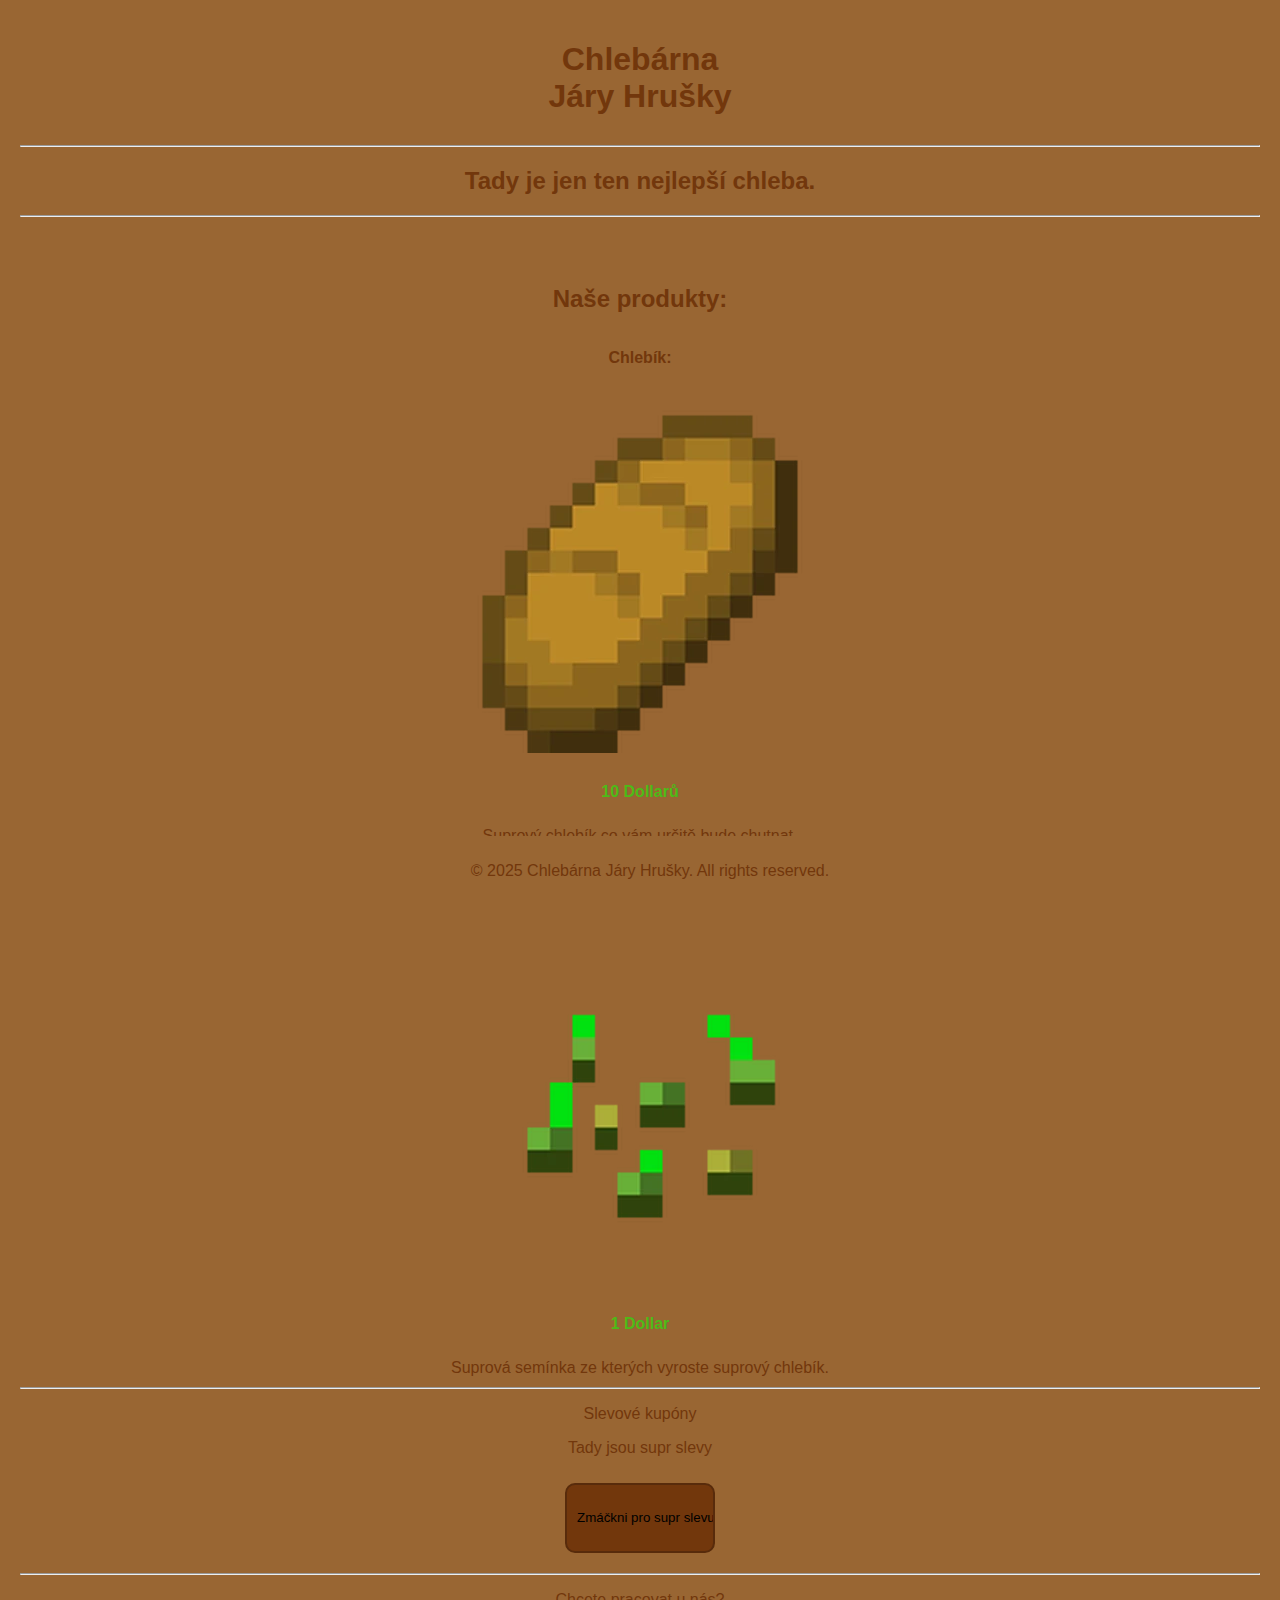
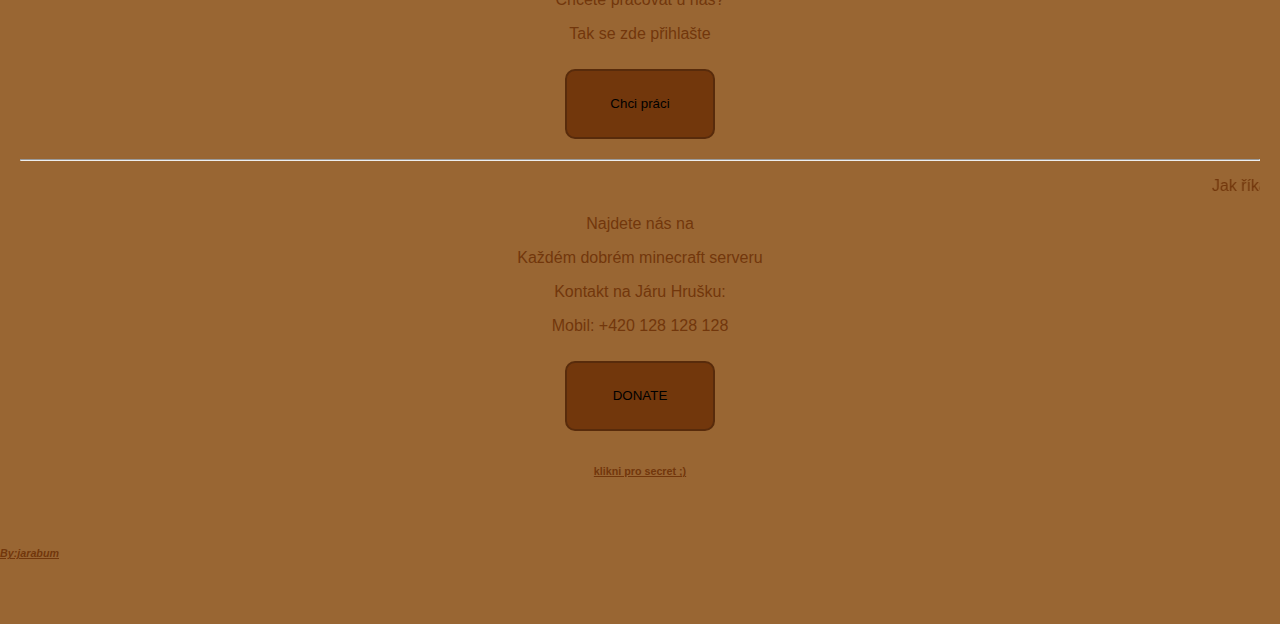
<file: index.html>
<!DOCTYPE html>
<html lang="en">
<head>
    <meta charset="UTF-8">
    <link rel="shortcut icon" type="x-icon" href="obrázky/Bread_JE3_BE3.webp">
    <meta name="viewport" content="width=device-width, initial-scale=1.0">
    <title>Chlebárna Járy Hrušky</title>
    <link rel="stylesheet" href="style.css">
    <script src="skripty/script.js"></script>
    <script src="skripty/cudlik.js"></script>
</head>
<body>
    <header>
        <div class="stred_div">
        <h1 class="chlebarnatext">Chlebárna Járy Hrušky</h1>
        </div>
        <hr>
        <p><h2>Tady je jen ten nejlepší chleba.</h2></p>
        <hr>
    </header>
    <section>
        <h2>Naše produkty:</h2>
        <div class="stred_div">
        <p class="chlebik"><b>Chlebík:</b></p>
        </div>
        <p><img src="obrázky/Bread_JE3_BE3.webp" border="0"></p>
        <div class="stred_div">
        <p class="penize"><b>10 Dollarů</b></p>
        </div>
        <p>Suprový chlebík co vám určitě bude chutnat.</p>
        <hr>
        <div class="stred_div">
        <p class="seminka"><b>Semínka:</b></p>
        </div>
        <div class="stred_div">
        <p><img src="obrázky/Wheat_Seeds_JE1_BE1.webp" border="0"></p>
        </div>
        <div class="stred_div">
        <p class="penize"><b>1 Dollar</b></p>
        </div>
        <p>Suprová semínka ze kterých vyroste suprový chlebík.</p>
        <hr>
        <p>Slevové kupóny</p>
        <p>Tady jsou supr slevy</p>
        <p><input type="button" class="button" value="Zmáčkni pro supr slevu" onclick="zmacknuto()"></p>
        <hr>
        <p>Chcete pracovat u nás?</p>
        <p>Tak se zde přihlašte</p>
        <p><a href="prace.html" target="_blank"><button class="button">Chci práci</button></a></p>
        <hr>
        <p><marquee>Jak říkáme:"Ten chleba snad roste na stromech".<b class="neviditelnost">....................................................................................................................................</b> Pan zubař říká:"Ten chleba je pro vaše zuby lepší jak colgate pasta".<b class="neviditelnost">....................................................................................................................................</b> 11 z 10 hrušek doporučuje.<b class="neviditelnost">....................................................................................................................................</b> Věděli jste že máme slevové kupóny</marquee></p>
        <p>Najdete nás na</p>
        <p>Každém dobrém minecraft serveru</p>
        <p>Kontakt na Járu Hrušku:</p>
        <p>Mobil: +420 128 128 128</p>
        <p><a href="https://streamlabs.com/sl_id_492073fa-851e-36ac-ad4b-ef553947efa5/tip" target="_blank"><button class="button">DONATE</button></a></p>
        <p><h6><a href="secret.html" target="_blank" class="normalnitext">klikni pro secret ;)</a></h6></p>
        </section>
        <p><h6><u><i>By:jarabum</i></u></h6></p>
        <p></p>
        <p></p>
        <p><h4>..</h4></p>
    <footer>
        <p>&copy; 2025 Chlebárna Járy Hrušky. All rights reserved.</p>
    </footer>
</body>
</html>
</file>
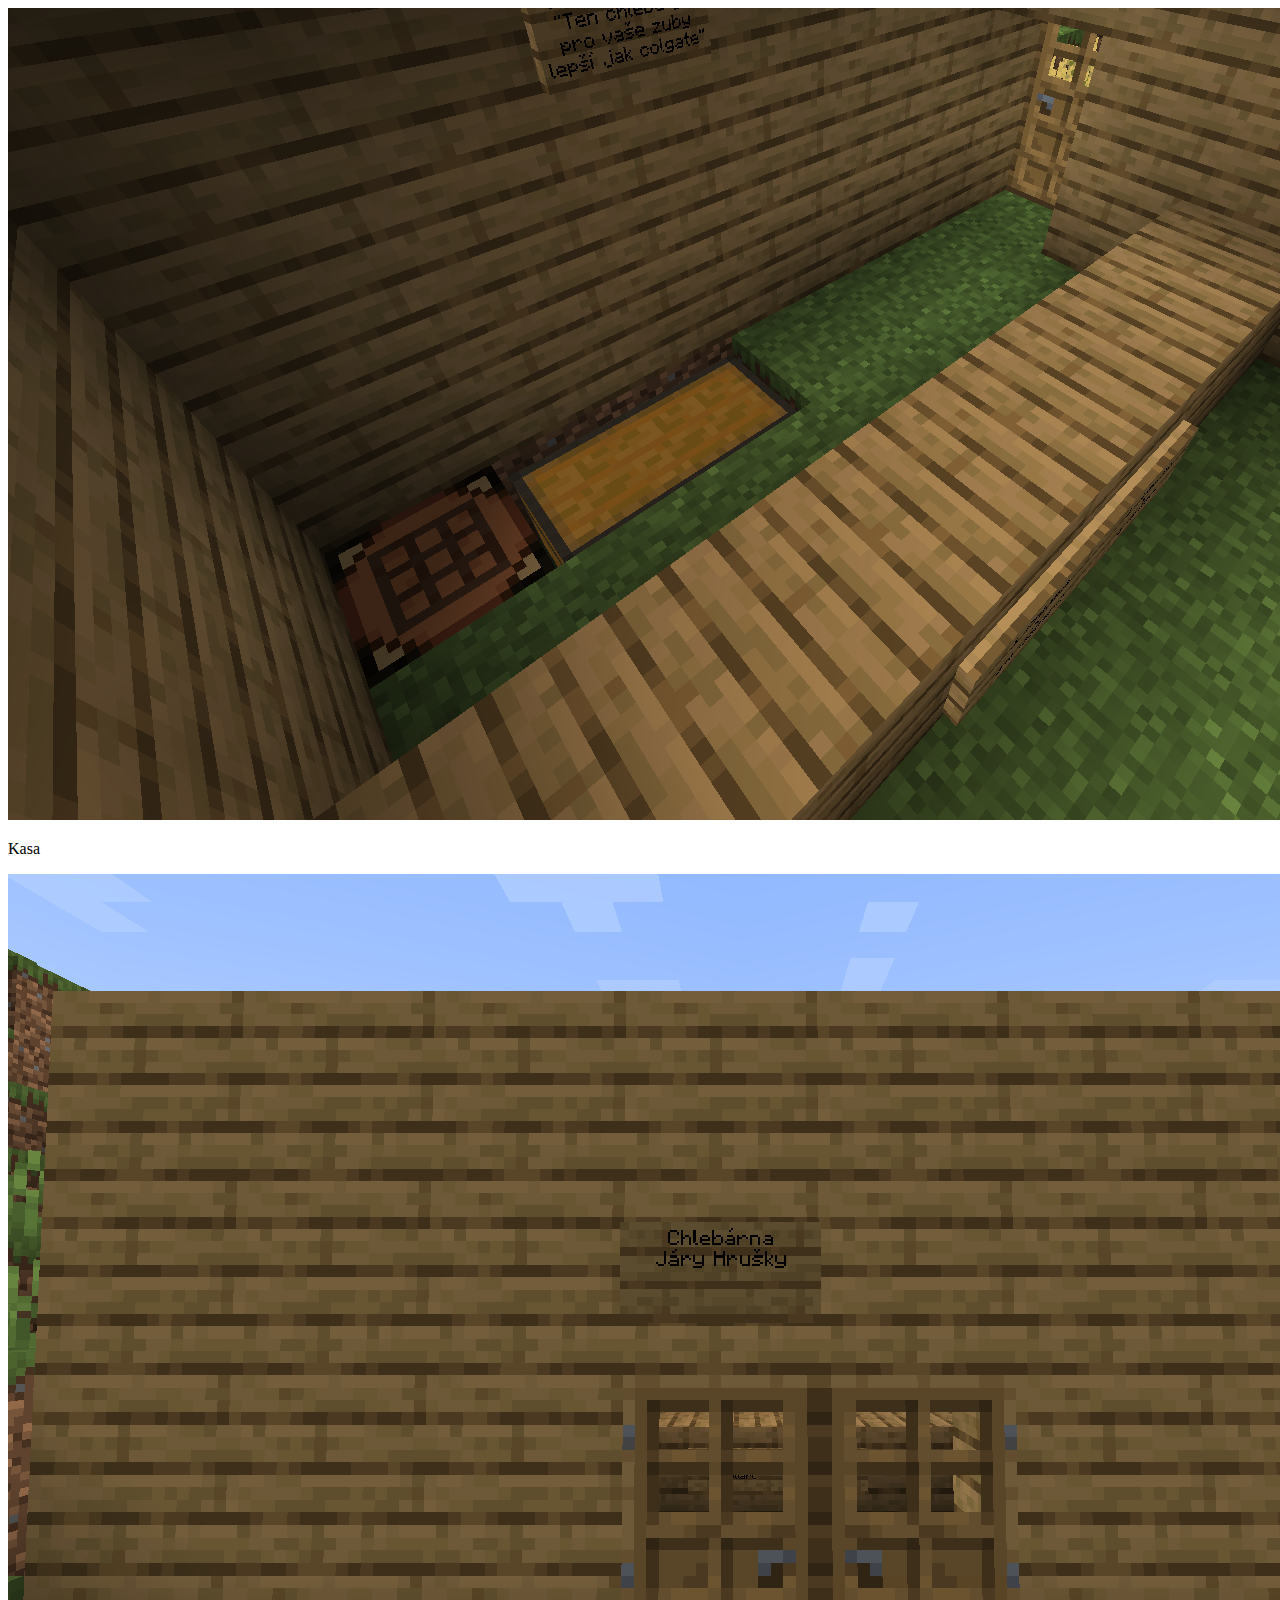
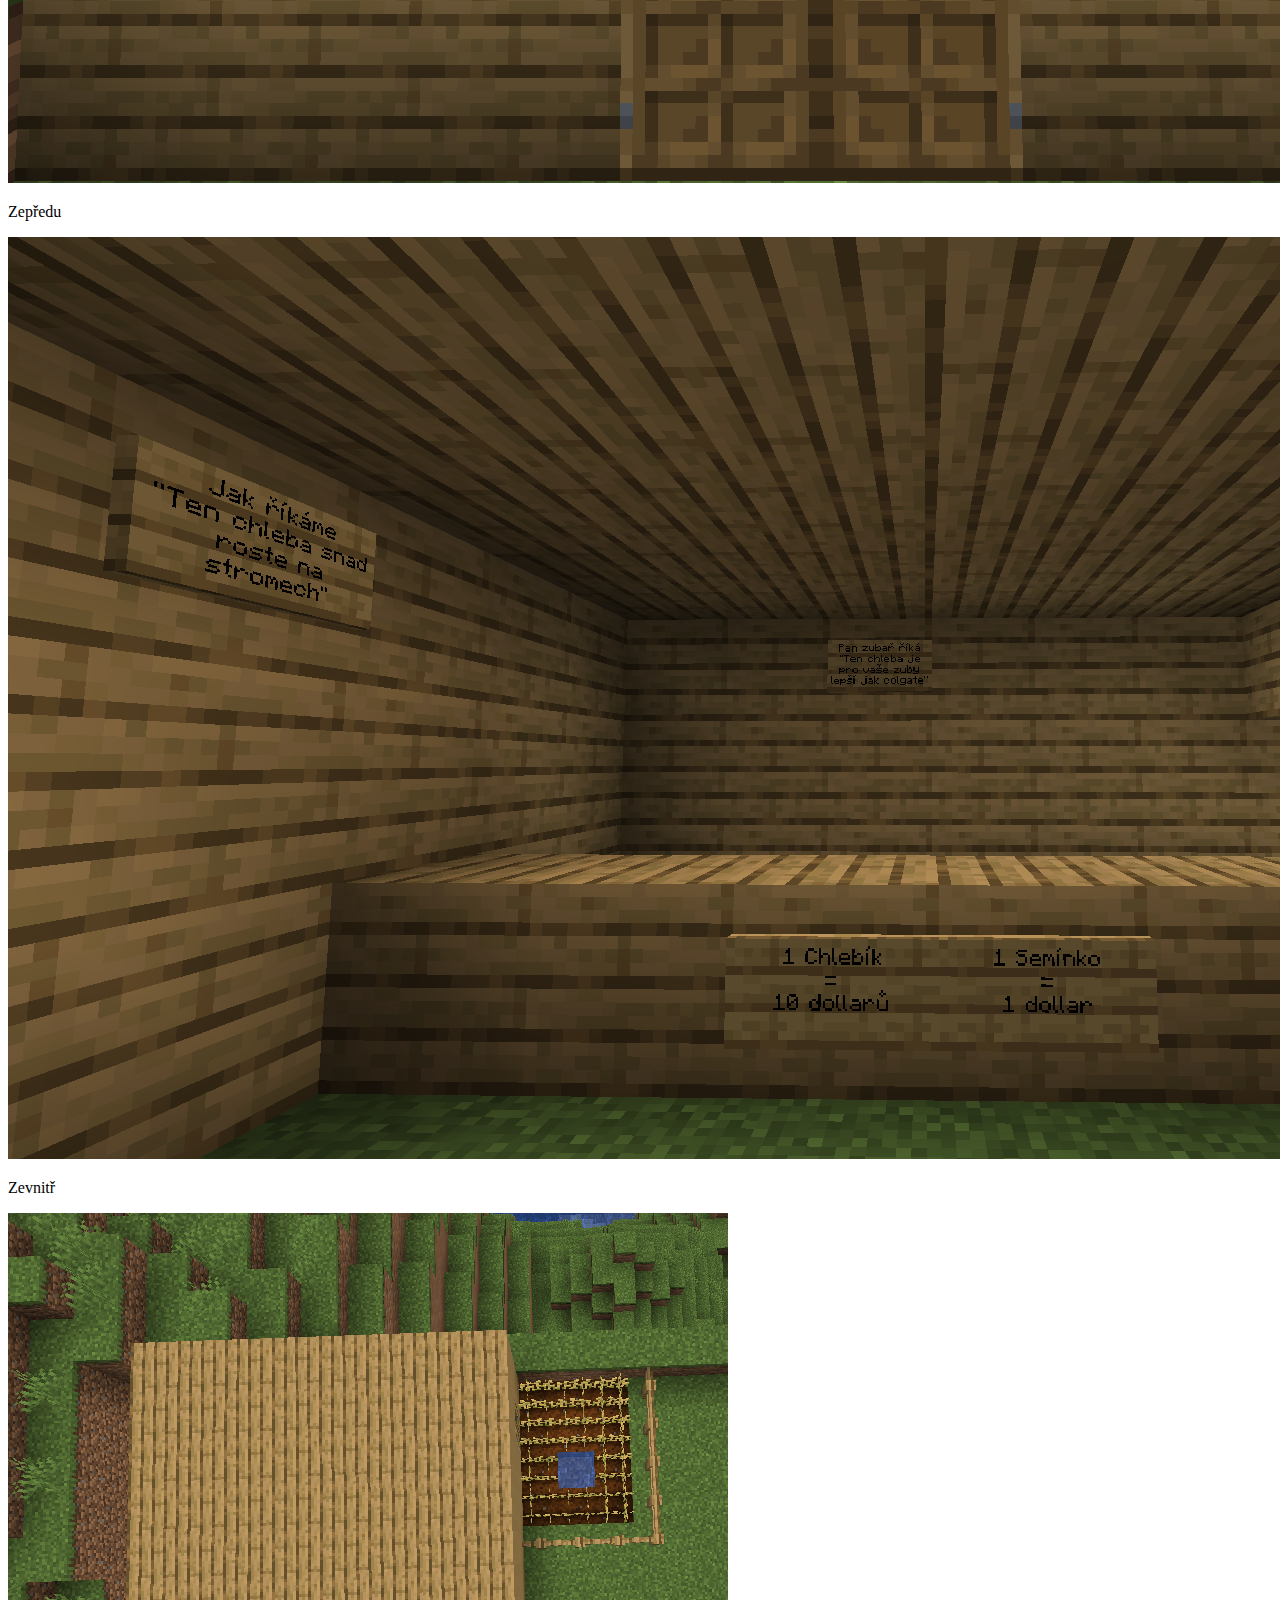
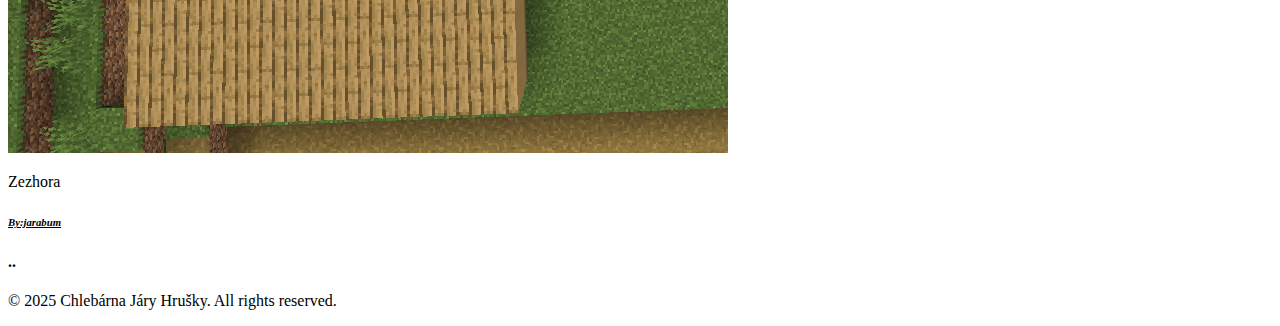
<file: obrázkychlebarny.html>
<!DOCTYPE html>
<html lang="en">
<head>
    <meta charset="UTF-8">
    <meta name="viewport" content="width=device-width, initial-scale=1.0">
    <title>Fotky Chlebárny</title>
</head>
<body>
    <img src="obrázky/chlebarnakasa.png">
    <p>Kasa</p>
    <p><img src="obrázky/chlebarnazepredu.png"></p>
    <p>Zepředu</p>
    <p><img src="obrázky/chlebarnazevnitr.png"></p>
    <p>Zevnitř</p>
    <p><img src="obrázky/chlebarnazezhora.png"></p>
    <p>Zezhora</p>
    <p><h6><u><i>By:jarabum</i></u></h6></p>
    <p></p>
    <p></p>
    <p><h4>..</h4></p>
<footer>
    <p>&copy; 2025 Chlebárna Járy Hrušky. All rights reserved.</p>
</footer>
</body>
</html>
</file>
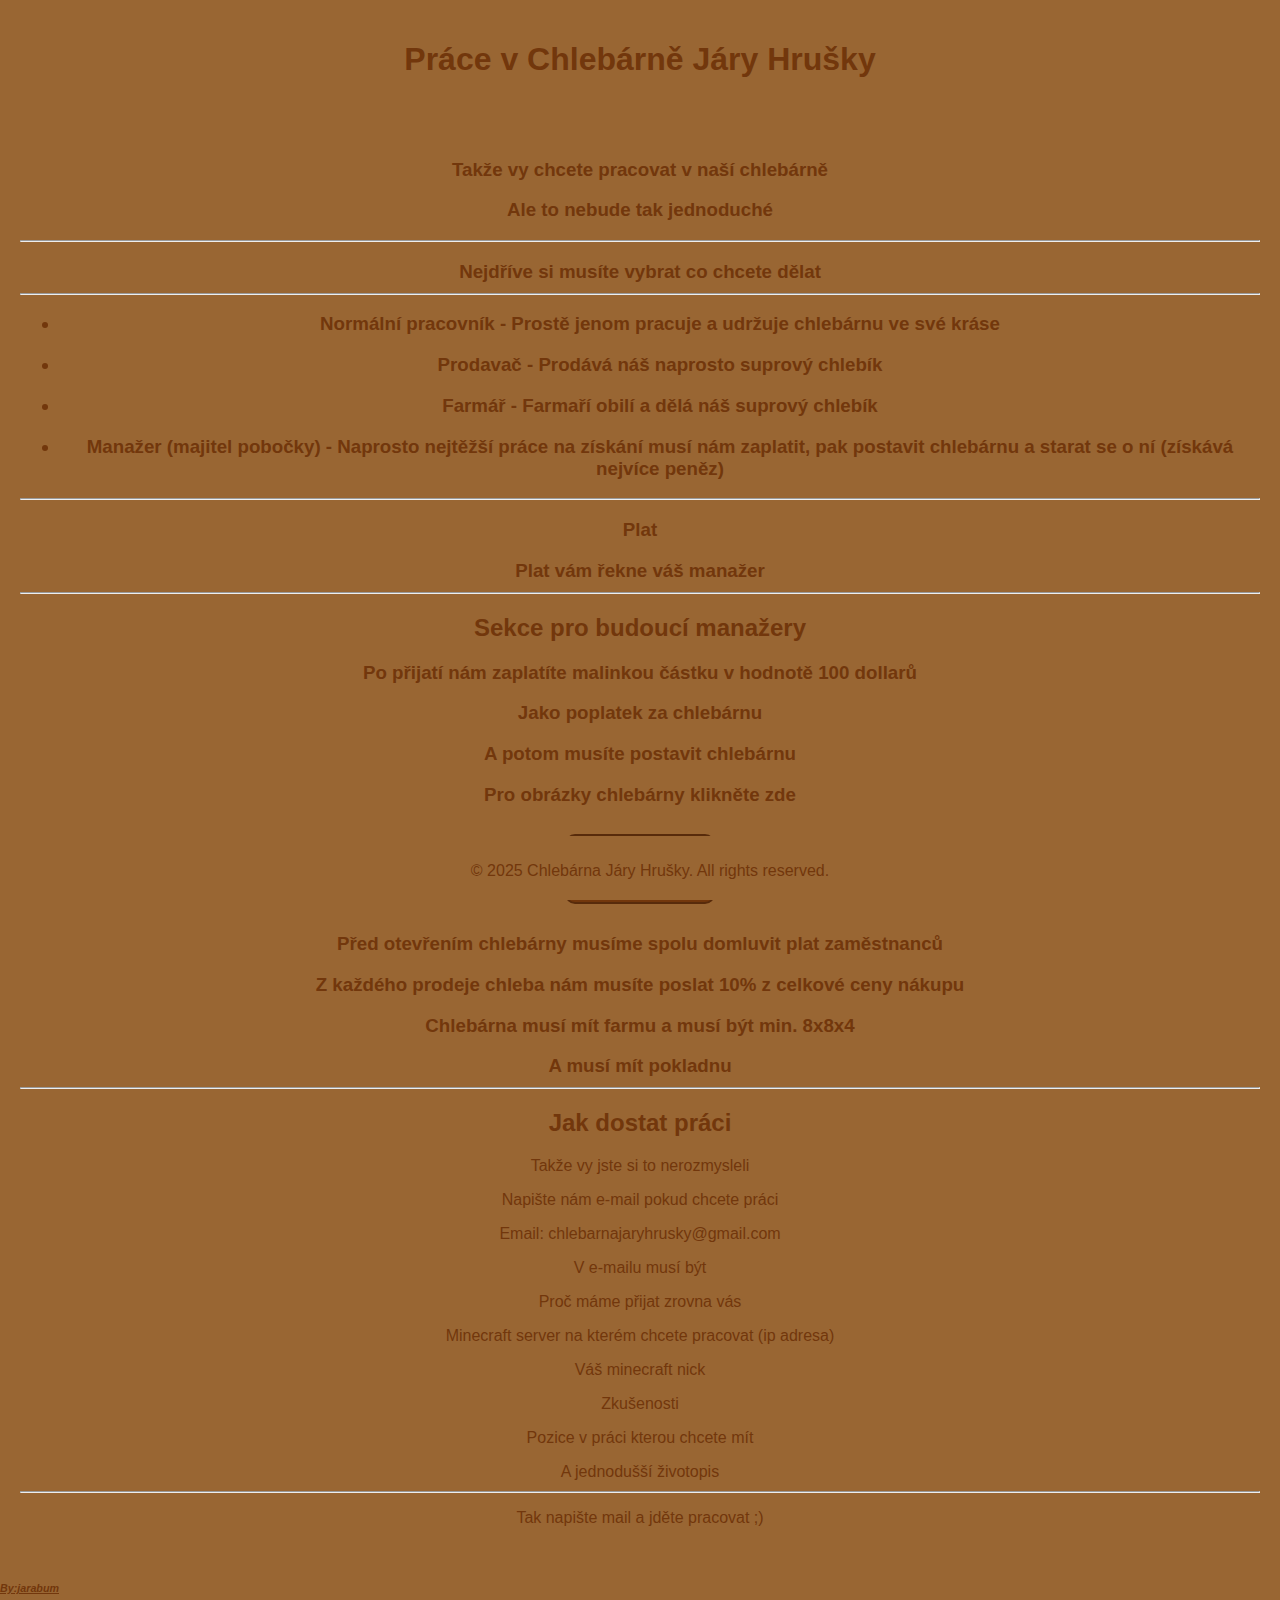
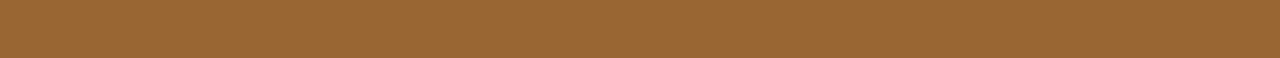
<file: prace.html>
<!DOCTYPE html>
<html lang="en">
<head>
    <meta charset="UTF-8">
    <link rel="shortcut icon" type="x-icon" href="obrázky/Bread_JE3_BE3.webp">
    <link rel="stylesheet" href="style.css">
    <meta name="viewport" content="width=device-width, initial-scale=1.0">
    <title>Práce v Chlebárně Járy Hrušky</title>
</head>
<body>
    <header>
        <p><h1>Práce v Chlebárně Járy Hrušky</h1></p>
    </header>
    <section>
        <p><h3>Takže vy chcete pracovat v naší chlebárně</h3></p>
        <p><h3>Ale to nebude tak jednoduché<h3></p>
        <hr>
        <p>Nejdříve si musíte vybrat co chcete dělat</p>
        <hr>
        <p></p>
        <p>
            <ul class="prace">
                <li>Normální pracovník - Prostě jenom pracuje a udržuje chlebárnu ve své kráse</li>
                <p></p>
                <li>Prodavač - Prodává náš naprosto suprový chlebík</li>
                <p></p>
                <li>Farmář - Farmaří obilí a dělá náš suprový chlebík</li>
                <p></p>
                <li>Manažer (majitel pobočky) - Naprosto nejtěžší práce na získání musí nám zaplatit, pak postavit chlebárnu a starat se o ní (získává nejvíce peněz)</li>
            </ul>
        </p>
        <hr>
        <p>Plat</p>
        <p>Plat vám řekne váš manažer</p>
        <hr>
        <p><h2>Sekce pro budoucí manažery</h2></p>
        <p><h3>Po přijatí nám zaplatíte malinkou částku v hodnotě 100 dollarů</p>
        <p>Jako poplatek za chlebárnu</p>
        <p>A potom musíte postavit chlebárnu</p>
        <p>Pro obrázky chlebárny klikněte zde</p>
        <p><a href="obrázkychlebarny.html" target="_blank"><button class="button">Obrázky chlebárny</button></a></p>
        <p>Před otevřením chlebárny musíme spolu domluvit plat zaměstnanců</p>
        <p>Z každého prodeje chleba nám musíte poslat 10% z celkové ceny nákupu</p>
        <p>Chlebárna musí mít farmu a musí být min. 8x8x4</p>
        <p>A musí mít pokladnu</p>
        <hr>
        <p><h2>Jak dostat práci</h2></p>
        <p>Takže vy jste si to nerozmysleli</p>
        <p>Napište nám e-mail pokud chcete práci</p>
        <p>Email: chlebarnajaryhrusky@gmail.com</p>
        <p>V e-mailu musí být</p>
        <p>Proč máme přijat zrovna vás</p>
        <p>Minecraft server na kterém chcete pracovat (ip adresa)</p>
        <p>Váš minecraft nick</p>
        <p>Zkušenosti</p>
        <p>Pozice v práci kterou chcete mít</p>
        <p>A jednodušší životopis</p>
        <hr>
        <p>Tak napište mail a jděte pracovat ;)</p>
    </section>
    <p><h6><u><i>By:jarabum</i></u></h6></p>
    <p></p>
    <p></p>
    <p><h4>..</h4></p>
<footer>
    <p>&copy; 2025 Chlebárna Járy Hrušky. All rights reserved.</p>
</footer>
</body>
</html>
</file>
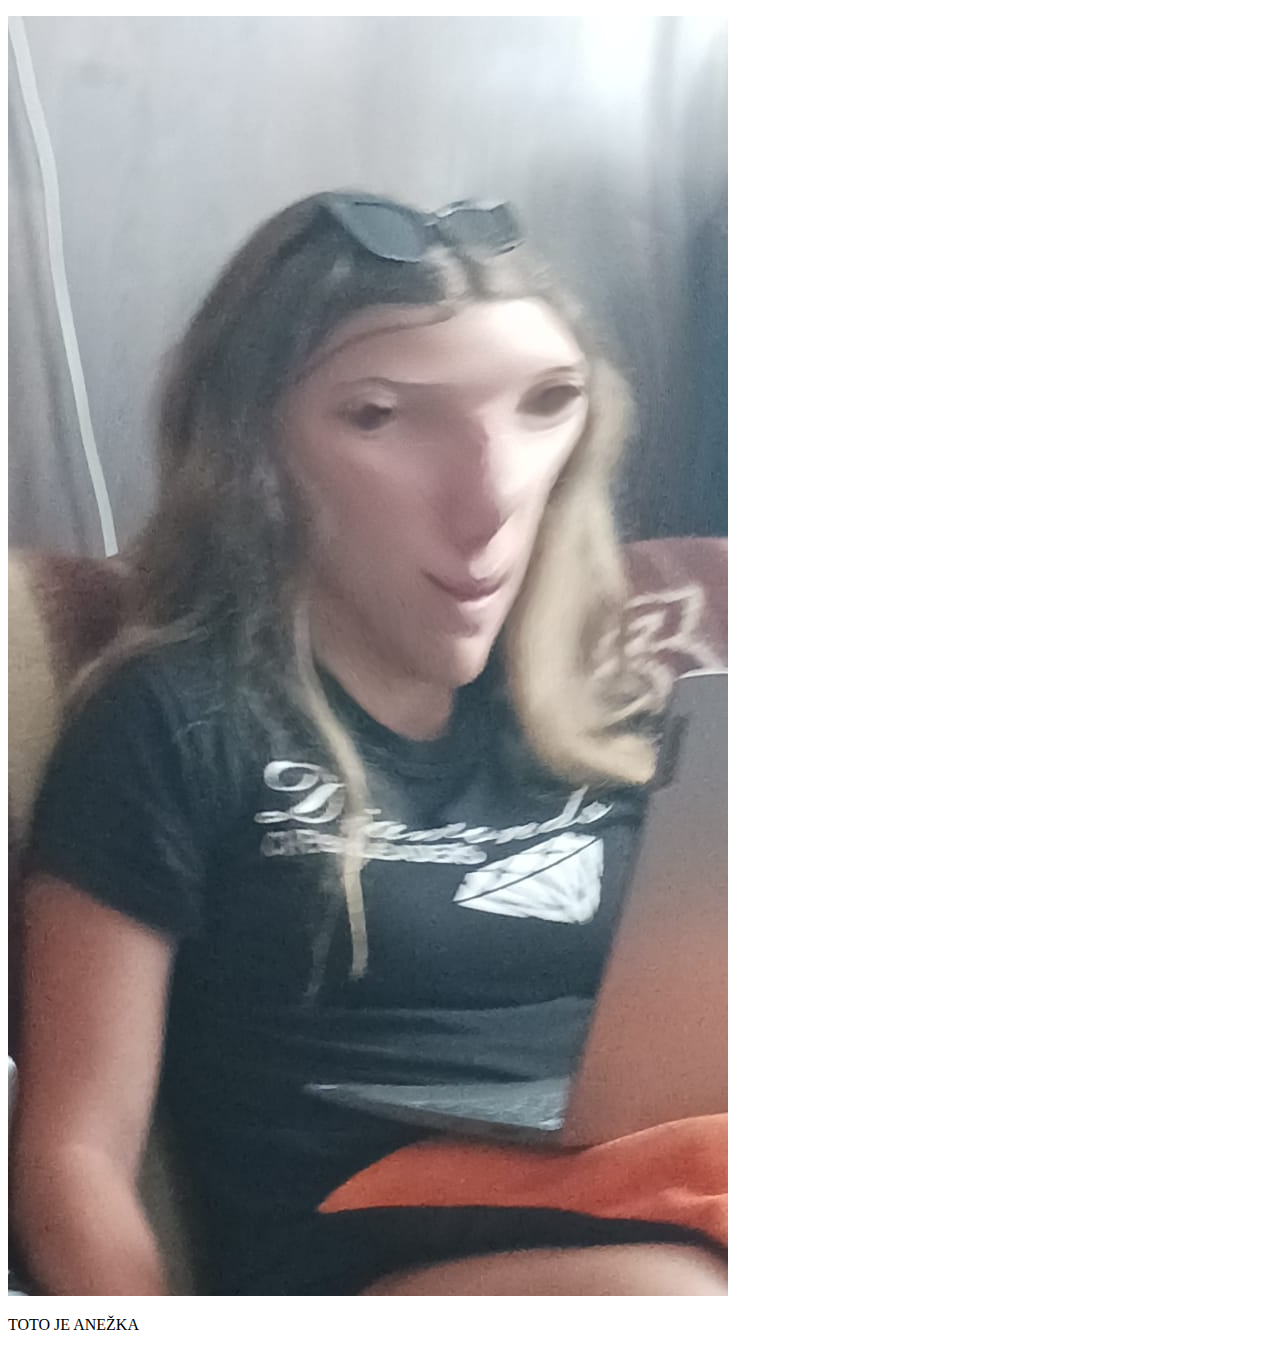
<file: secret.html>
<!DOCTYPE html>
<html lang="en">
<head>
    <meta charset="UTF-8">
    <link rel="shortcut icon" type="x-icon" href="obrázky/Bread_JE3_BE3.webp">
    <meta name="viewport" content="width=device-width, initial-scale=1.0">
    <title>easter egg</title>
</head>
<body>
    <p><img src="obrázky/anezka.jpeg"></p>
    <p>TOTO JE ANEŽKA</p>
</body>
</html>
</file>
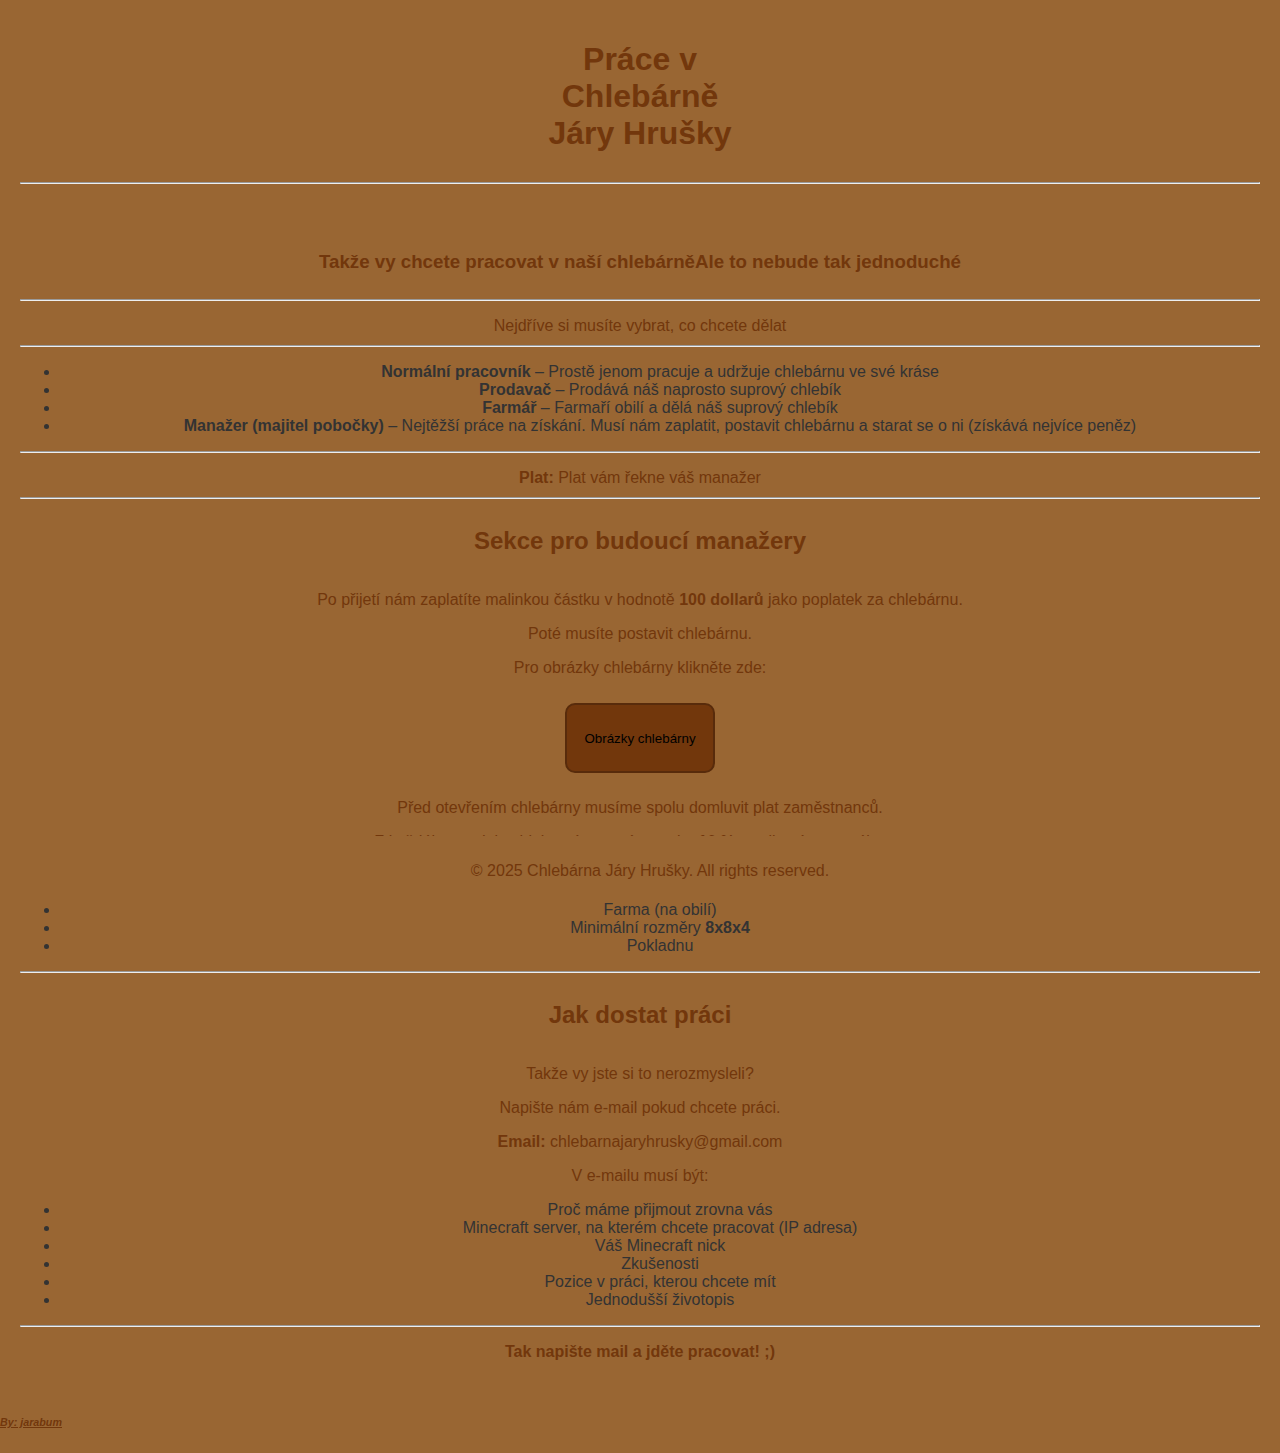
<file: test2.html>
<!DOCTYPE html>
<html lang="cs">
<head>
  <meta charset="UTF-8">
  <link rel="shortcut icon" type="x-icon" href="obrázky/Bread_JE3_BE3.webp">
  <link rel="stylesheet" href="style.css">
  <meta name="viewport" content="width=device-width, initial-scale=1.0">
  <title>Práce v Chlebárně Járy Hrušky</title>
</head>
<body>
  <header>
    <div class="stred_div">
      <h1 class="chlebarnatext">Práce v Chlebárně Járy Hrušky</h1>
    </div>
    <hr>
  </header>

  <section>
    <div class="stred_div">
      <h3>Takže vy chcete pracovat v naší chlebárně</h3>
      <h3>Ale to nebude tak jednoduché</h3>
    </div>
    <hr>

    <p>Nejdříve si musíte vybrat, co chcete dělat</p>
    <hr>

    <ul class="prace">
      <li><b>Normální pracovník</b> – Prostě jenom pracuje a udržuje chlebárnu ve své kráse</li>
      <li><b>Prodavač</b> – Prodává náš naprosto suprový chlebík</li>
      <li><b>Farmář</b> – Farmaří obilí a dělá náš suprový chlebík</li>
      <li><b>Manažer (majitel pobočky)</b> – Nejtěžší práce na získání. Musí nám zaplatit, postavit chlebárnu a starat se o ni (získává nejvíce peněz)</li>
    </ul>

    <hr>
    <p><b>Plat:</b> Plat vám řekne váš manažer</p>
    <hr>

    <div class="stred_div">
      <h2>Sekce pro budoucí manažery</h2>
    </div>

    <p>Po přijetí nám zaplatíte malinkou částku v hodnotě <b>100 dollarů</b> jako poplatek za chlebárnu.</p>
    <p>Poté musíte postavit chlebárnu.</p>
    <p>Pro obrázky chlebárny klikněte zde:</p>
    <p>
      <a href="obrázkychlebarny.html" target="_blank">
        <button class="button">Obrázky chlebárny</button>
      </a>
    </p>
    <p>Před otevřením chlebárny musíme spolu domluvit plat zaměstnanců.</p>
    <p>Z každého prodeje chleba nám musíte poslat <b>10 %</b> z celkové ceny nákupu.</p>
    <p>Chlebárna musí mít:</p>
    <ul>
      <li>Farma (na obilí)</li>
      <li>Minimální rozměry <b>8x8x4</b></li>
      <li>Pokladnu</li>
    </ul>

    <hr>
    <div class="stred_div">
      <h2>Jak dostat práci</h2>
    </div>

    <p>Takže vy jste si to nerozmysleli?</p>
    <p>Napište nám e-mail pokud chcete práci.</p>
    <p><b>Email:</b> chlebarnajaryhrusky@gmail.com</p>
    <p>V e-mailu musí být:</p>
    <ul>
      <li>Proč máme přijmout zrovna vás</li>
      <li>Minecraft server, na kterém chcete pracovat (IP adresa)</li>
      <li>Váš Minecraft nick</li>
      <li>Zkušenosti</li>
      <li>Pozice v práci, kterou chcete mít</li>
      <li>Jednodušší životopis</li>
    </ul>

    <hr>
    <p><b>Tak napište mail a jděte pracovat! ;)</b></p>
  </section>

  <p>
    <h6>
      <u><i>
        <a href="https://github.com/jarabum" target="_blank" class="normalnitext">By: jarabum</a>
      </i></u>
    </h6>
  </p>

  <footer>
    <p>&copy; 2025 Chlebárna Járy Hrušky. All rights reserved.</p>
  </footer>
</body>
</html>
</file>
<file: style.css>
body {
    font-family: Arial, sans-serif;
    margin: 0;
    padding: 0;
    background-color: #996633;
    color: #333;
}
header {
    background-color: #996633;
    color: #fff;
    padding: 20px;
    text-align: center;
}
section {
    padding: 20px;
    text-align: center;
}
h1 {
    color: #72370c;
}
h2 {
    color: #72370c;
}
h3 {
    color: #72370c;
}
.normalnitext{
    color: #72370c;
}
.penize {
    color: #4cbb17;
    width: 95px;
    transition: color 250ms;
}
.penize:hover{
    color: #1c5303;
    transition: color 250ms;
}
h4 {
    color: #996633;
}
h6 {
    color: #72370c;
}
p {
    color: #72370c;
    margin-bottom: 10px;
}
footer {
    background-color: #996633;
    color: #fff;
    text-align: center;
    padding: 10px;
    position: fixed;
    bottom: 0;
    width: 100%;
}
hr {
    color: #72370c;
}
.chlebarnatext{
    width: 200px;
    color: #72370c;
    transition: color 250ms;
}
.chlebarnatext:hover{
    color: #492104;
    transition: color 250ms;
}
.chlebik {
    width: 63.1167px;
    color: #72370c;
    transition: color 250ms;
}
.chlebik:hover {
    color: #492104;
    transition: color 250ms;
}
.seminka {
    color: chartreuse;
    width: 85px;
    transition: color 250ms;
}
.stred_div{
    display: flex;
    justify-content: center;
}
.seminka:hover{
    color: rgb(0, 85, 0);
    transition: color 250ms;
}
.button {
    height: 70px;
    width: 150px;
    padding: 10px;
    margin: 10px;
    border-radius: 10px;
    background-color:#72370c;
    border: 2px solid #582b0b;
    transition: width 250ms, height 250ms, background-color 250ms, border-radius 250ms;
}
.button:hover{
    background-color: #4b2205;
    height: 80px;
    width: 160px;
    border-radius: 0px;
    transition: width 250ms, height 250ms, background-color 250ms, border-radius 250ms;
}
.neviditelnost{
    color: #996633;
}
ul{
    text-align: center;
}
li{
    text-align: center;
}
.prace{
    text-align: left;
}
</file>
